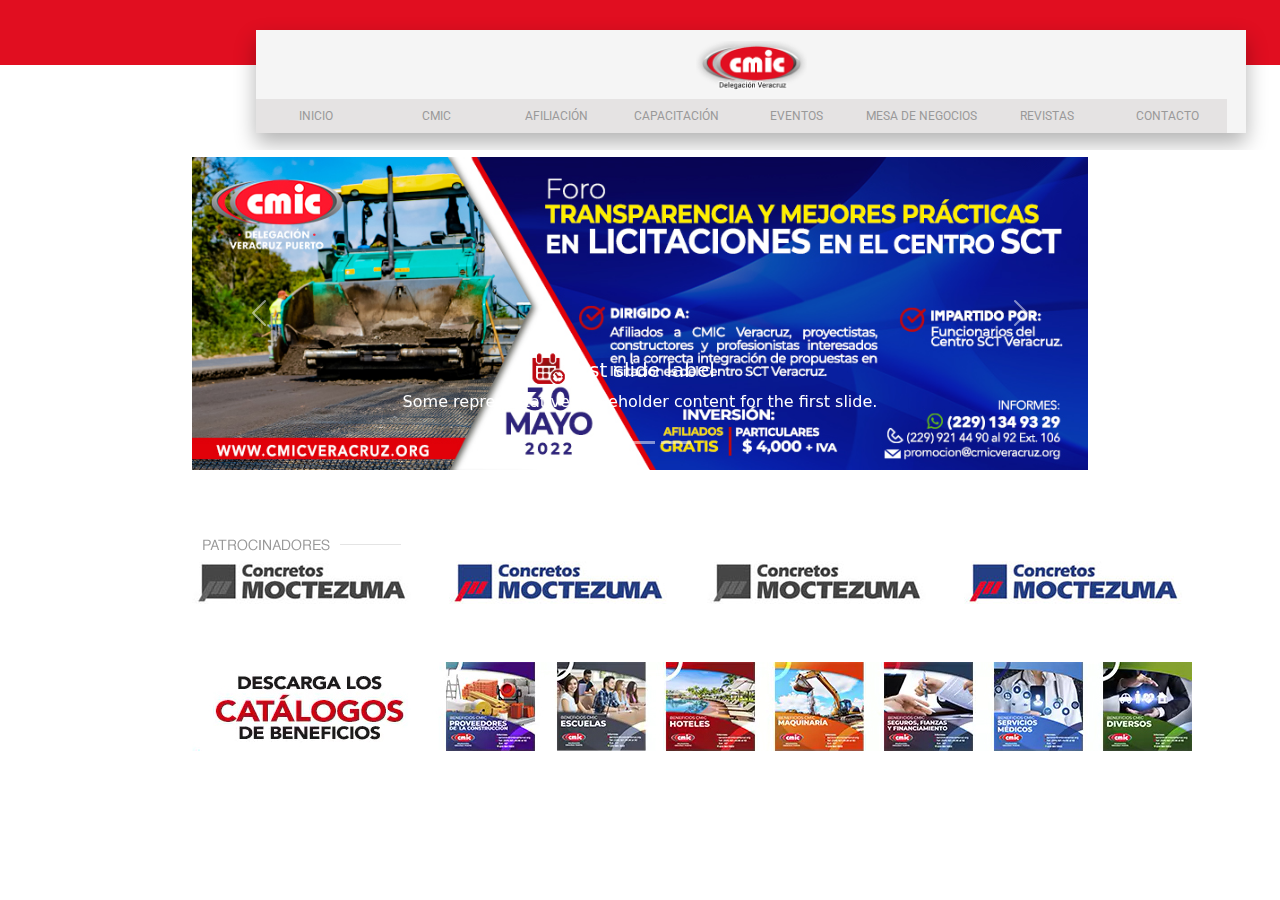
<file: index.html>
<!DOCTYPE html>
<html lang="en">

<head>
    <meta charset="UTF-8">

    <meta name="viewport" content="width=device-width, initial-scale=1.0">

    <link rel="stylesheet" href="styles/css/index.css">
    <link rel="stylesheet" href="styles/css/patricinios.css">

    <title>CMIC | Delegación Veracruz Puerto</title>

    <!--Links de llamada de estilos bootstrap-->


    <link rel="stylesheet" href="styles/css/bootstrap.min.css">
    <!-- Minified JS library -->
    <script src="https://ajax.googleapis.com/ajax/libs/jquery/3.2.1/jquery.min.js"></script>
    <!-- Compiled and minified Bootstrap JavaScript -->
    <script src="styles/js/bootstrap.min.js"></script>



</head>

<body>

    <div class="contenedor">

        <!--Sección de llamada del menu para todos los modulos.-->
        <div class="menu">
            <iframe src="views/header.html"></iframe></div>


        <!--Carrusel de avisos-->
        <div id="carouselExampleCaptions" class="carousel slide" data-bs-ride="carousel">
            <div class="carousel-indicators">
                <button type="button" data-bs-target="#carouselExampleCaptions" data-bs-slide-to="0" class="active" aria-current="true" aria-label="Slide 1"></button>
                <button type="button" data-bs-target="#carouselExampleCaptions" data-bs-slide-to="1" aria-label="Slide 2"></button>
                <button type="button" data-bs-target="#carouselExampleCaptions" data-bs-slide-to="2" aria-label="Slide 3"></button>
            </div>
            <div class="carousel-inner">
                <div class="carousel-item active">
                    <img src="img/BANNERFOROSCT.jpg" class="d-block w-100" alt="...">
                    <div class="carousel-caption d-none d-md-block">
                        <h5>First slide label</h5>
                        <p>Some representative placeholder content for the first slide.</p>
                    </div>
                </div>
                <div class="carousel-item">
                    <img src="img/cmic1.jpeg" class="d-block w-100" alt="...">
                    <div class="carousel-caption d-none d-md-block">
                        <h5>Second slide label</h5>
                        <p>Some representative placeholder content for the second slide.</p>
                    </div>
                </div>
                <div class="carousel-item">
                    <img src="img/cmic2.jpeg" class="d-block w-100" alt="...">
                    <div class="carousel-caption d-none d-md-block">
                        <h5>Third slide label</h5>
                        <p>Some representative placeholder content for the third slide.</p>
                    </div>
                </div>
            </div>
            <button class="carousel-control-prev" type="button" data-bs-target="#carouselExampleCaptions" data-bs-slide="prev">
                  <span class="carousel-control-prev-icon" aria-hidden="true"></span>
                  <span class="visually-hidden">Previous</span>
                </button>
            <button class="carousel-control-next" type="button" data-bs-target="#carouselExampleCaptions" data-bs-slide="next">
                  <span class="carousel-control-next-icon" aria-hidden="true"></span>
                  <span class="visually-hidden">Next</span>
                </button>
        </div>

        <!--Sección de Patrocinios-->
        <div class="patrocinadores">
            <img src="img/patrocinadores.jpg" alt="">
        </div>

        <!--Sección de Beneficios-->
        <div class="beneficios">
            <a href="#"> <img src="img/BENEFICIOS.jpg" alt=""></a>
        </div>


    </div>
</body>



</html>
</file>
<file: styles/css/index.css>
* {
    margin: 0;
    padding: 0;
}

.contenedor {
    width: 100%;
}

.contenedor .menu {
    width: 100%;
    height: 100%;
}

.contenedor .menu iframe {
    width: 100%;
    height: 100%;
    border-style: none;
}

body::before {
    font-family: "Source Code Pro", "SF Mono", "Fira Mono", "Droid Sans Mono", monospace, monospace;
    white-space: pre;
    display: block;
    padding: 1em;
    margin-bottom: 1em;
    border-bottom: 2px solid black;
}
</file>
<file: styles/css/patricinios.css>
.patrocinadores {
    margin-top: 5%;
    position: absolute;
    height: auto;
    width: 70%;
    right: 15%;
    left: 15%;
}

.beneficios {
    position: relative;
    margin-top: 15%;
    height: auto;
    width: 70%;
    right: 15%;
    left: 15%;
}
</file>
